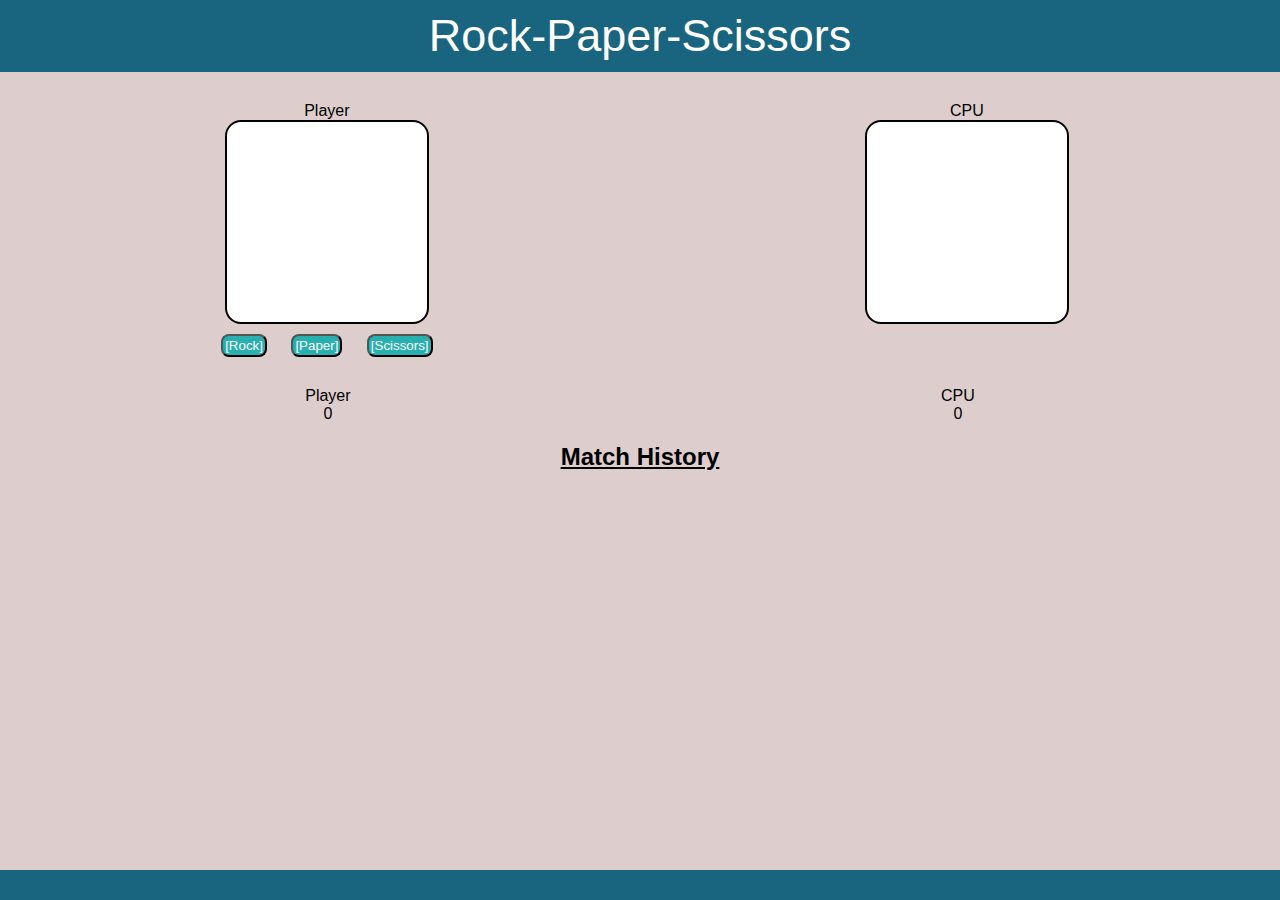
<file: index.html>
<!DOCTYPE html>
<!--[if lt IE 7]>      <html class="no-js lt-ie9 lt-ie8 lt-ie7"> <![endif]-->
<!--[if IE 7]>         <html class="no-js lt-ie9 lt-ie8"> <![endif]-->
<!--[if IE 8]>         <html class="no-js lt-ie9"> <![endif]-->
<!--[if gt IE 8]>      <html class="no-js"> <!--<![endif]-->
<html>
    <head>
        <meta charset="utf-8">
        <meta http-equiv="X-UA-Compatible" content="IE=edge">
        <title></title>
        <meta name="description" content="">
        <meta name="viewport" content="width=device-width, initial-scale=1">
        <link rel="stylesheet" href="style.css">
    </head>
    <body>
        <div class="header"> Rock-Paper-Scissors</div>

        <div class="bod-wrapper">
            <div class="player-side">
                <p>Player</p>
                <div id="player-move">
                    <img id="rock_img" src="img/rock.png" style="display: none; width: 75%;"/>
                    <img id="paper_img" src="img/paper.png" style="display: none; width: 75%"/>
                    <img id="scissor_img" src="img/scissors.png" style="display: none; width: 75%"/>
                </div>

                <div class="buttons">
                    <button class="rock" id="rock">[Rock]</button>
                    <button class="paper" id="paper">[Paper]</button>
                    <button class="scissor" id="scissor">[Scissors]</button>
                </div>

            </div>

            <div class="cpu-side">
                <p>CPU</p>
                <div id="cpu-move">
                    <img id="cpu_rock_img" src="img/rock.png" style="display: none; width: 75%;"/>
                    <img id="cpu_paper_img" src="img/paper.png" style="display: none; width: 75%"/>
                    <img id="cpu_scissor_img" src="img/scissors.png" style="display: none; width: 75%"/>
                </div>
            </div>
        </div>

        <div class="score">
            <div class="player-score">
                <div>Player</div>
                <p id="player-points">0</p>
            </div>

            <div class="cpu-score-cont">
                <div>CPU</div>
                <p id="CPU-points">0</p>
            </div>
        </div>

        <div id="match-hist">
            <p>Match History</p>
            <li id="li-hist">
                <ul></ul>
            </li>
        </div>

        <div class="footer"></div>
        
        <script src="ui_script.js"></script>


        <!--[if lt IE 7]>
            <p class="browsehappy">You are using an <strong>outdated</strong> browser. Please <a href="#">upgrade your browser</a> to improve your experience.</p>
        <![endif]-->

    </body>
</html>
</file>
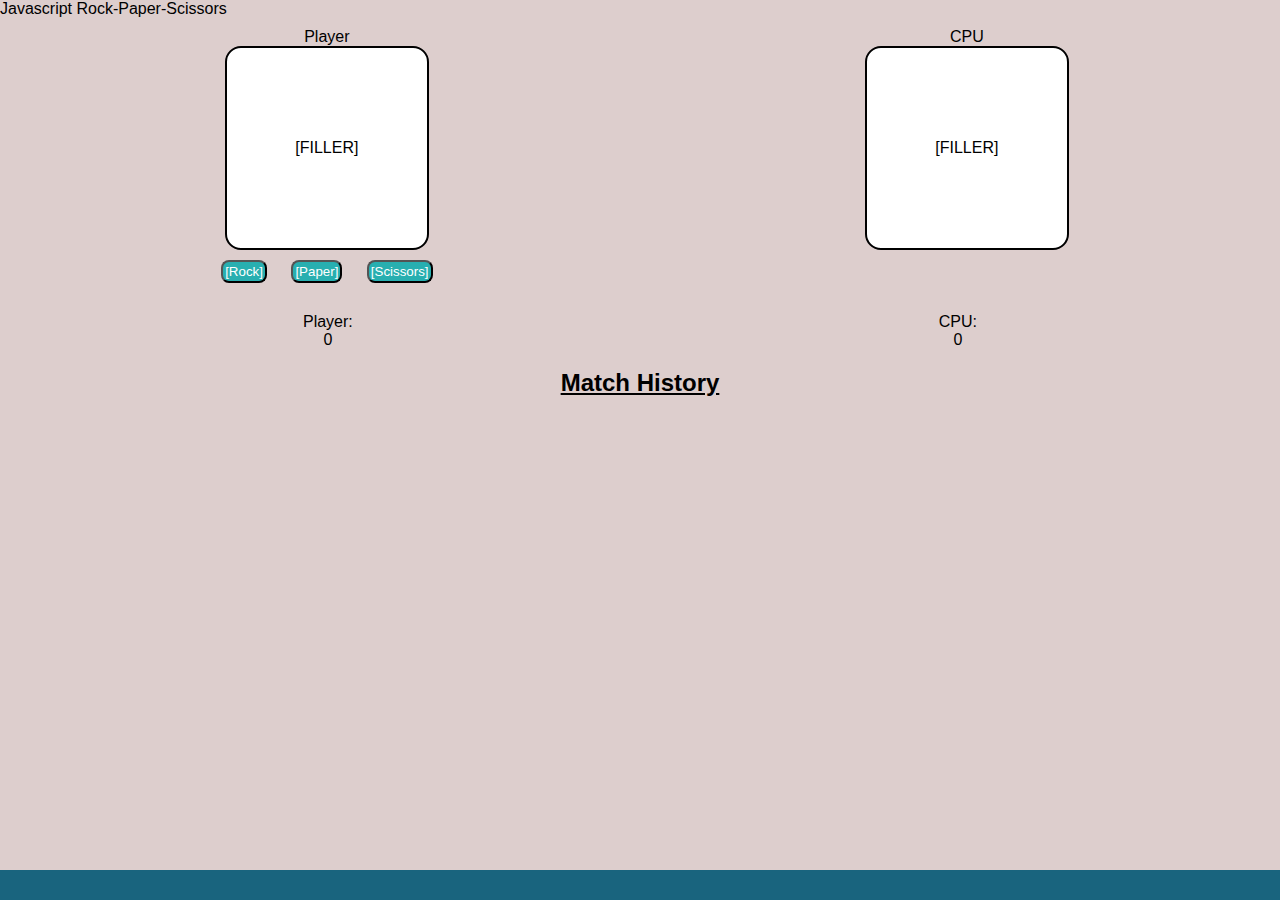
<file: main.html>
<!DOCTYPE html>
<!--[if lt IE 7]>      <html class="no-js lt-ie9 lt-ie8 lt-ie7"> <![endif]-->
<!--[if IE 7]>         <html class="no-js lt-ie9 lt-ie8"> <![endif]-->
<!--[if IE 8]>         <html class="no-js lt-ie9"> <![endif]-->
<!--[if gt IE 8]>      <html class="no-js"> <!--<![endif]-->
<html>
    <head>
        <meta charset="utf-8">
        <meta http-equiv="X-UA-Compatible" content="IE=edge">
        <title></title>
        <meta name="description" content="">
        <meta name="viewport" content="width=device-width, initial-scale=1">
        <link rel="stylesheet" href="style.css">
    </head>
    <body>
        <header>Javascript Rock-Paper-Scissors</header>

        <div class="bod-wrapper">
            <div class="player-side">
                <p>Player</p>
                <div id="player-move">[FILLER]</div>
                <div class="buttons">
                    <button class="rock" id="rock">[Rock]</button>
                    <button class="paper" id="paper">[Paper]</button>
                    <button class="scissor" id="scissor">[Scissors]</button>
                </div>
            </div>

            <div class="cpu-side">
                <p>CPU</p>
                <div id="cpu-move">[FILLER]</div>
            </div>
        </div>

        <div class="score">
            <div class="player-score">
                <div>Player: </div>
                <p id="player-points">0</p>
            </div>

            
            <div class="cpu-score-cont">
                <div>CPU: </div>
                <p id="CPU-points">0</p>
            </div>


        </div>

        <div id="match-hist">
            <p>Match History</p>
            <li id="li-hist">
                <ul></ul>
            </li>
        </div>

        <div class="footer"></div>

        <script src="ui_script.js"></script>


        <!--[if lt IE 7]>
            <p class="browsehappy">You are using an <strong>outdated</strong> browser. Please <a href="#">upgrade your browser</a> to improve your experience.</p>
        <![endif]-->

    </body>
</html>
</file>
<file: style.css>
* {
    margin: 0;
    font-family: Gill Sans, Gill Sans MT, Calibri, sans-serif; 
}

ul, li {
    list-style: none;
}

body {
    display: flex;
    flex-direction: column;
    gap: 10px;
    background-color: #ddcecd;
}

.header {
    display: flex;
    justify-content: center;
    background-color: #19647E;
    color: white;
    font-size: 45px;
    margin-bottom: 20px;
    padding: 10px;
}

button {
    background-color: #28AFB0;
    color: white;
    padding: 2px;
    margin: 10px;
    border-radius: 8px;
}

.bod-wrapper {
    display: flex;
    justify-content: space-around;
}

.player-side, .cpu-side {
    display: flex;
    flex-direction: column;
    align-items: center;
}

#player-move, #cpu-move {
    display: flex;
    color: black;
    background: white;
    justify-content: center;
    align-items: center;
    height: 200px;
    width: 200px;
    border: 1px;
    border-color: black;
    border-style: solid;
    border-width: 2px;
    border-radius: 16px;
}

.score {
    display: flex;
    justify-content: space-around;
    margin: 10px;
}

.player-score, .cpu-score-cont {
    display: flex;
    flex-direction: column;
    align-items: center;
}

#match-hist {
    display: flex;
    flex-direction: column;
    align-items: center;
    text-align: center;
}

#match-hist p {
    font-size: 24px;
    font-weight: 800;
    text-decoration: underline;
}

.footer {
    background-color: #19647E;
    height: 30px;
    margin-top: auto;
    position: fixed;
    bottom: 0px;
    width: 100%;
}
</file>
